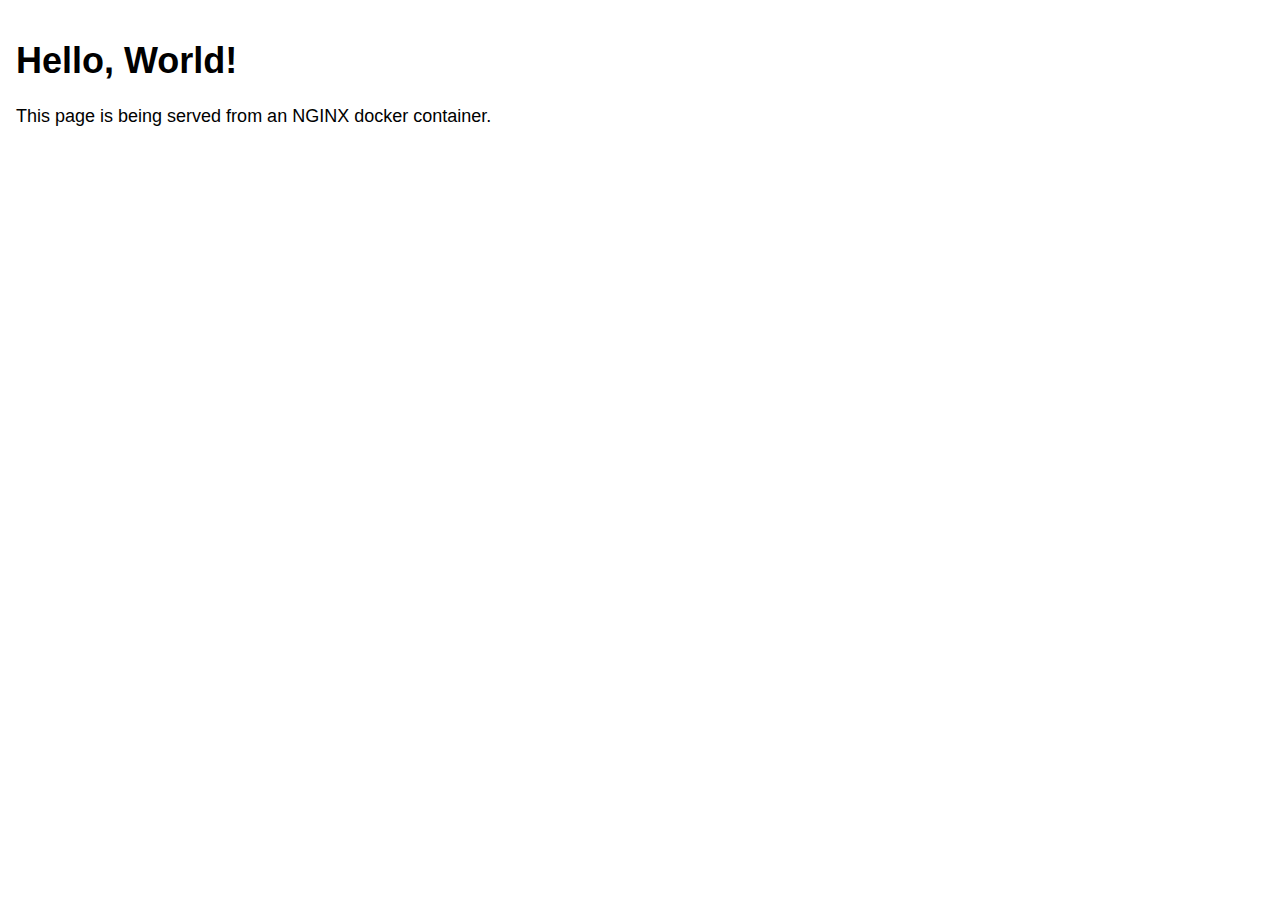
<file: docker/webclient/index.html>
<!DOCTYPE html>
<html lang="en">
<head>
    <meta charset="UTF-8">
    <meta name="viewport" content="width=device-width, initial-scale=1.0">
    <meta http-equiv="X-UA-Compatible" content="ie=edge">
    <title>Page in Docker Container</title>
    <link rel="stylesheet" href="index.css">
</head>
<body>
    <h1>Hello, World!</h1>
    <p>This page is being served from an NGINX docker container.</p>
</body>
</html>
</file>
<file: docker/webclient/index.css>
body {
    font-family: -apple-system, BlinkMacSystemFont, 'Segoe UI', Roboto, Oxygen, Ubuntu, Cantarell, 'Open Sans', 'Helvetica Neue', sans-serif;
    font-size: 18px;
    margin: 0;
    padding: 1rem;
}
</file>
